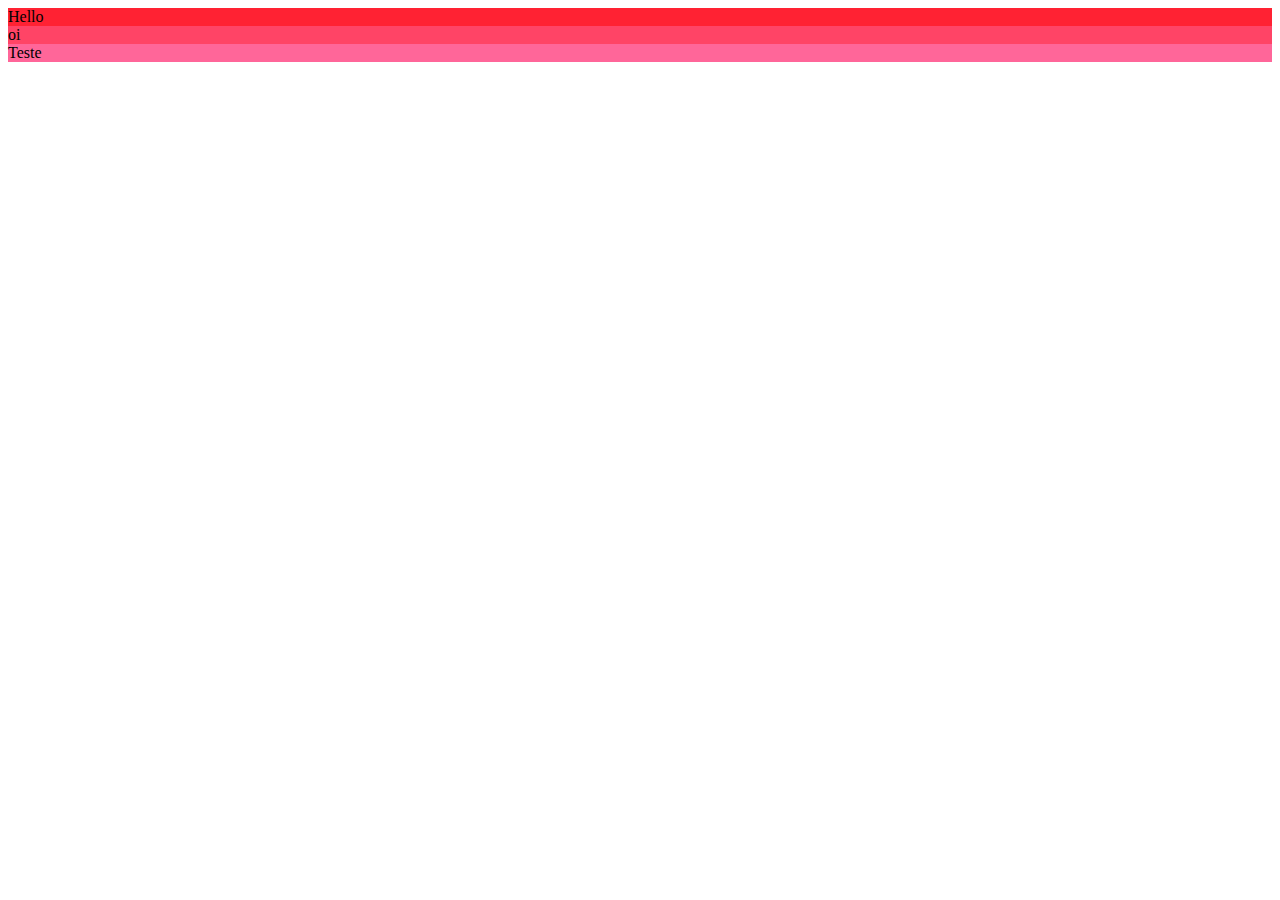
<file: diretivas-controle/index.html>
<!DOCTYPE html>
<html>
<head>
	<title></title>
	<link rel="stylesheet" href="css/style.css">
</head>
<body>
	<div class="item-1">Hello</div>
	<div class="item-2">oi</div>
	<div class="item-3">Teste</div>
</body>
</html>
</file>
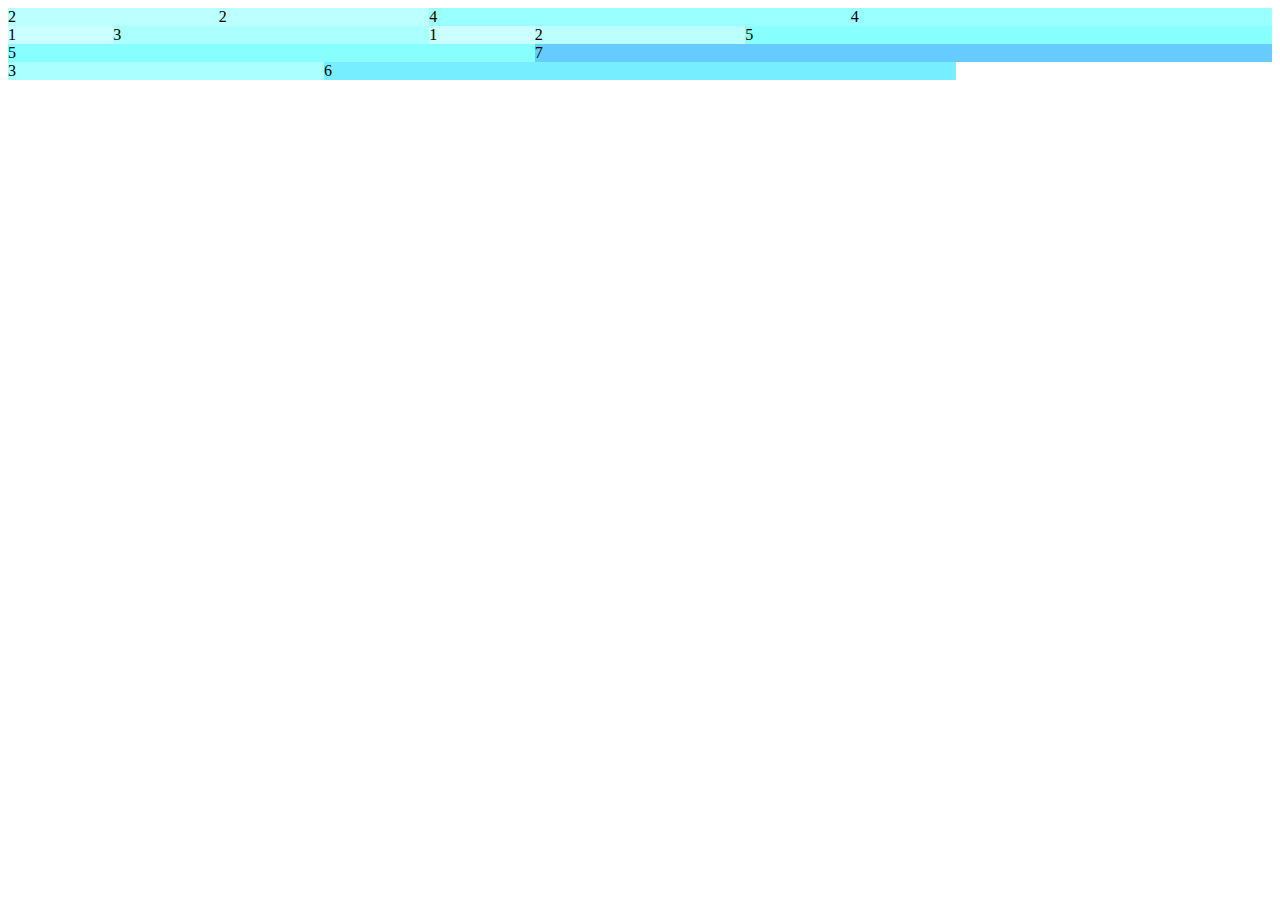
<file: sistema-grid/index.html>
<!DOCTYPE html>
<html>
<head>
	<title>Sistema de grid</title>
	<link rel="stylesheet" href="css/style.css">
</head>
<body>
	<div class="linha">
		<div class="col-l2">2</div>
		<div class="col-l2">2</div>
		<div class="col-l4">4</div>
		<div class="col-l4">4</div>
	</div>
	<div class="linha">
		<div class="col-l1">1</div>
		<div class="col-l3">3</div>
		<div class="col-l1">1</div>
		<div class="col-l2">2</div>
		<div class="col-l5">5</div>
	</div>
	<div class="linha">
		<div class="col-l5">5</div>
		<div class="col-l7">7</div>
	</div>
	<div class="linha">
		<div class="col-l3">3</div>
		<div class="col-l6">6</div>
	</div>
</body>
</html>
</file>
<file: diretivas-controle/css/style.css>
h1 { color: blue; }

body { background-color: white; }

div.item-1 { background: black; }

div.item-2 { background: black; }

div.item-3 { background: black; }

div.item-4 { background: black; }

.icone-insta { background: url(img/insta.png); }

.icone-face { background: url(img/face.png); }

.icone-youtube { background: url(img/youtube.png); }

.icone-insta { background: url(img/insta.png); }

.icone-face { background: url(img/face.png); }

.icone-youtube { background: url(img/youtube.png); }

div.item-1 { background: green; }

div.item-2 { background: yellow; }

div.item-3 { background: blue; }

div.item-4 { background: black; }

div.item-1 { background: #ff2233; }

div.item-2 { background: #ff4466; }

div.item-3 { background: #ff6699; }

/*# sourceMappingURL=style.css.map */
</file>
<file: sistema-grid/css/style.css>
.linha { margin: 0 auto; }

.col-l12, .col-l11, .col-l10, .col-l9, .col-l8, .col-l7, .col-l6, .col-l5, .col-l4, .col-l3, .col-l2, .col-l1 { margin-left: auto; left: auto; right: auto; float: left; }

.col-l12 { width: 100%; background-color: #112233; }

.col-l11 { width: 91.6666666667%; background-color: #224466; }

.col-l10 { width: 83.3333333333%; background-color: #336699; }

.col-l9 { width: 75%; background-color: #4488cc; }

.col-l8 { width: 66.6666666667%; background-color: #55aaff; }

.col-l7 { width: 58.3333333333%; background-color: #66ccff; }

.col-l6 { width: 50%; background-color: #77eeff; }

.col-l5 { width: 41.6666666667%; background-color: #88ffff; }

.col-l4 { width: 33.3333333333%; background-color: #99ffff; }

.col-l3 { width: 25%; background-color: #aaffff; }

.col-l2 { width: 16.6666666667%; background-color: #bbffff; }

.col-l1 { width: 8.3333333333%; background-color: #ccffff; }

/*# sourceMappingURL=style.css.map */
</file>
